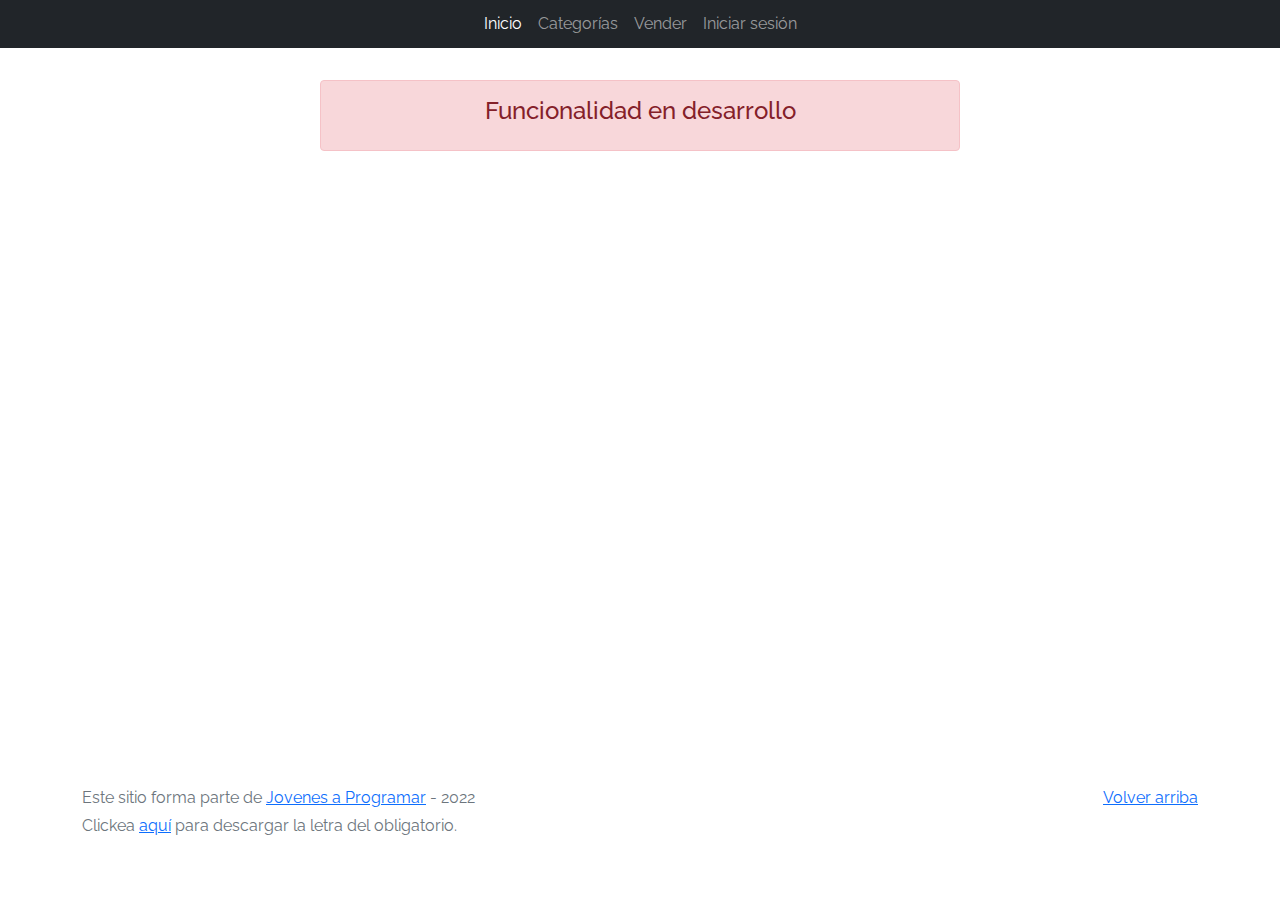
<file: developement.html>
<!DOCTYPE html>
<html lang="es">

<head>
  <meta http-equiv="Content-Type" content="text/html; charset=UTF-8">
  <meta name="viewport" content="width=device-width, initial-scale=1, shrink-to-fit=no">
  <title>eMercado - Todo lo que busques está aquí</title>

  <link href="https://fonts.googleapis.com/css?family=Raleway:300,300i,400,400i,700,700i,900,900i" rel="stylesheet">
  <link href="css/font-awesome.min.css" rel="stylesheet">
  <link href="css/bootstrap.min.css" rel="stylesheet">
  <link href="css/styles.css" rel="stylesheet">
</head>

<body>
  <nav class="navbar navbar-expand-lg navbar-dark bg-dark p-1">
    <div class="container">
      <button class="navbar-toggler" type="button" data-bs-toggle="collapse" data-bs-target="#navbarNav"
        aria-controls="navbarNav" aria-expanded="false" aria-label="Toggle navigation">
        <span class="navbar-toggler-icon"></span>
      </button>
      <div class="collapse navbar-collapse" id="navbarNav">
        <ul class="navbar-nav w-100 justify-content-center">
          <li class="nav-item">
            <a class="nav-link active" href="home.html">Inicio</a>
          </li>
          <li class="nav-item">
            <a class="nav-link" href="categories.html">Categorías</a>
          </li>
          <li class="nav-item">
            <a class="nav-link" href="sell.html">Vender</a>
          </li>
          <li class="nav-item">
            <a class="nav-link" href="index.html">Iniciar sesión</a>
          </li>
          <li class="nav-item">
          </li>
        </ul>
      </div>
    </div>
  </nav>
  <main>
    <div class="container">
      <div class="alert alert-danger text-center" role="alert">
        <h4 class="alert-heading">Funcionalidad en desarrollo</h4>
      </div>
    </div>
  </main>
  <footer class="text-muted">
    <div class="container">
      <p class="float-end">
        <a href="#">Volver arriba</a>
      </p>
      <p>Este sitio forma parte de <a href="https://jovenesaprogramar.edu.uy/" target="_blank">Jovenes a Programar</a> -
        2022</p>
      <p>Clickea <a target="_blank" href="Letra.pdf">aquí</a> para descargar la letra del obligatorio.</p>
    </div>
  </footer>
  <div id="spinner-wrapper">
    <div class="lds-ring">
      <div></div>
      <div></div>
      <div></div>
      <div></div>
    </div>
  </div>
  <script src="js/bootstrap.bundle.min.js"></script>
  <script src="js/init.js"></script>
  <script src="js/product-info.js"></script>
</body>

</html>
</file>
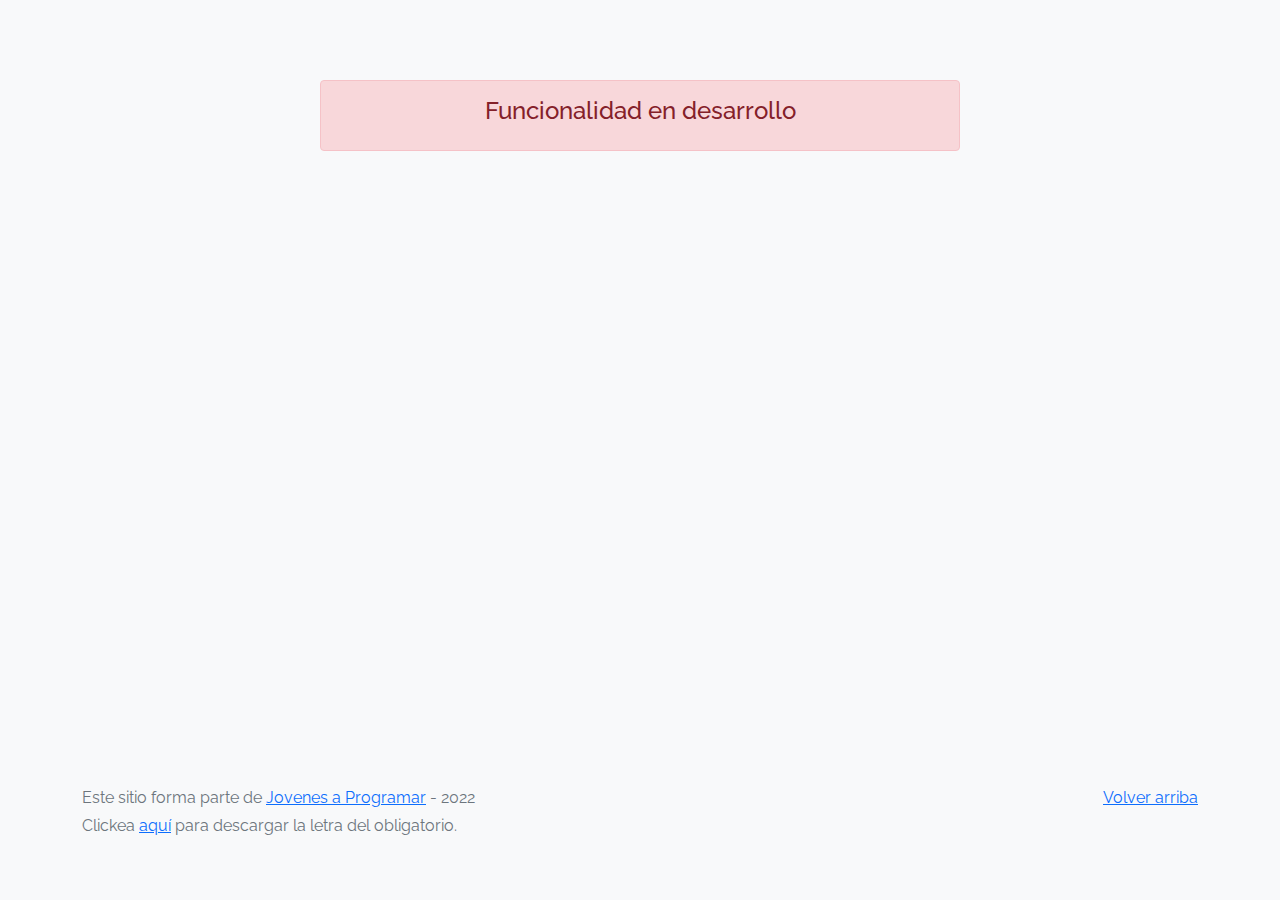
<file: login.html>
<!DOCTYPE html>
<html lang="es">

<head>
  <meta http-equiv="Content-Type" content="text/html; charset=UTF-8">
  <meta name="viewport" content="width=device-width, initial-scale=1, shrink-to-fit=no">
  <title>eMercado - Todo lo que busques está aquí</title>
  
  <link href="https://fonts.googleapis.com/css?family=Raleway:300,300i,400,400i,700,700i,900,900i" rel="stylesheet">
  <link href="css/bootstrap.min.css" rel="stylesheet">
  <link href="css/styles.css" rel="stylesheet">
  <style>
    body {
      background-color: rgb(248, 249, 250);
    }
  </style>
</head>

<body>
  <main class="mt-5">
    <div class="container">
      <div class="alert alert-danger text-center" role="alert">
        <h4 class="alert-heading">Funcionalidad en desarrollo</h4>
      </div>
    </div>
  </main>
  <footer class="text-muted">
    <div class="container">
      <p class="float-end">
        <a href="#">Volver arriba</a>
      </p>
      <p>Este sitio forma parte de <a href="https://jovenesaprogramar.edu.uy/" target="_blank">Jovenes a Programar</a> -
        2022</p>
      <p>Clickea <a target="_blank" href="Letra.pdf">aquí</a> para descargar la letra del obligatorio.</p>
    </div>
  </footer>
  <script src="js/login.js"></script>
</body>

</html>
</file>
<file: css/styles.css>
.jumbotron,
.card-body,
.container,
.site-header {
  font-family: 'Raleway', serif !important;
}

.jumbotron .display-4 {
  font-weight: bold;
}

nav a {
  text-decoration: none;
}

.bd-placeholder-img {
  font-size: 1.125rem;
  text-anchor: middle;
  -webkit-user-select: none;
  -moz-user-select: none;
  -ms-user-select: none;
  user-select: none;
}

@media (min-width: 768px) {
  .bd-placeholder-img-lg {
    font-size: 3.5rem;
  }
}

.jumbotron {
  height: 50vh;
  padding: 5em inherit;
  margin-bottom: 0;
  background-color: #53C0FB;
  background: url('../img/cover_back.png');
  background-size: cover;
  background-position: center;
  background-repeat: no-repeat;
  color: black;
  font-weight: bold;
}

@media (min-width: 768px) {
  .jumbotron {
    padding-top: 6rem;
    padding-bottom: 6rem;
  }
}

.jumbotron p:last-child {
  margin-bottom: 0;
}

.jumbotron-heading {
  font-weight: 300;
}

.jumbotron .container {
  max-width: 40rem;
  background-color: rgba(255, 255, 255, 0.5);
  border-radius: 10px;
  text-shadow: 1px 1px 2px grey;
}

.jumbotron .lead {
  font-size: 38px;
}

footer {
  padding-top: 3rem;
  padding-bottom: 3rem;
}

footer p {
  margin-bottom: .25rem;
}

.site-header a {
  color: white;
  transition: ease-in-out color .15s;
}

.site-header .dropdown-menu a {
  color: black;
}

.dropzone {
  border: 2px dashed #0087F7;
  border-radius: 5px;
  background: white;
}

.img-fit {
  max-height: 100%;
}

.alert {
  position: fixed;
  top: 80px;
  width: 50%;
  left: 50%;
  transform: translate(-50%, 0);
}

.lds-ring {
  display: inline-block;
  position: relative;
  width: 64px;
  height: 64px;
  top: 50%;
  left: 50%;
}

.cursor-active {
  cursor: pointer;
}

.left {
  float: left;
  padding: 4px;
  background-color: rgba(255, 255, 255, 0.5);
}

.lds-ring div {
  box-sizing: border-box;
  display: block;
  position: absolute;
  width: 51px;
  height: 51px;
  margin: 6px;
  border: 6px solid #fff;
  border-radius: 50%;
  animation: lds-ring 1.2s cubic-bezier(0.5, 0, 0.5, 1) infinite;
  border-color: #fff transparent transparent transparent;
}

.lds-ring div:nth-child(1) {
  animation-delay: -0.45s;
}

.lds-ring div:nth-child(2) {
  animation-delay: -0.3s;
}

.lds-ring div:nth-child(3) {
  animation-delay: -0.15s;
}

@keyframes lds-ring {
  0% {
    transform: rotate(0deg);
  }

  100% {
    transform: rotate(360deg);
  }
}

.signin {
  width: 100%;
  max-width: 330px;
  padding: 15px;
  margin: auto;
}

#spinner-wrapper {
  position: fixed;
  background-color: rgba(0, 0, 0, 0.5);
  width: 100%;
  height: 100%;
  top: 0;
  left: 0;
  z-index: 1021;
  display: none;
}

main {
  min-height: calc(100vh - 210px);
}

a.custom-card,
a.custom-card:hover {
  color: inherit;
  text-decoration: inherit;
}

.checked {
  color: orange;
}

header {
  background-color: #229fbc;
}

.container1 {

  display: flex;
  padding: 10px;
}

 


.searchBarInput {
  padding: 8px 10px;
  background: white;
  font-size: 16px;
  border: none;
  cursor: pointer;
  width: 200%;
}

.searchBarSearch-btn {
  position: relative;
  left: 310%;
  padding: 7px 10px;
  margin-right: 16px;
  background: #ddd;
  font-size: 17px;
  border: none;
  cursor: pointer;
 
}

.categoriesDrop {
  position: relative;
  display: inline-block;
}
.catBtn {
  background-color: #f6ea73;
  color: white;
  padding: 10px;
  position: relative;
  display: inline-block;
  font-size: 14px;
  border: none;
  cursor: pointer;
  font-weight: bold;
  
}


.sellBtn {
  background-color: #54a396;
  color: white;
  padding: 10px;
  position: relative;
  display: inline-block;
  font-size: 14px;
  border: none;
  cursor: pointer;
  font-weight: bold;

}

.homeBtn a {
  background: none;
  color: white;
  position:relative;
  padding: 10px;
  top: 8px;
}

.logBtn a {
  background: none;
  color: white;
  position:relative;
  left: 815px;
  top: 7px;
}

.userMain {
  color:white;
  position: relative;
  left: 11.5%;
  top: 7px;
}
</file>
